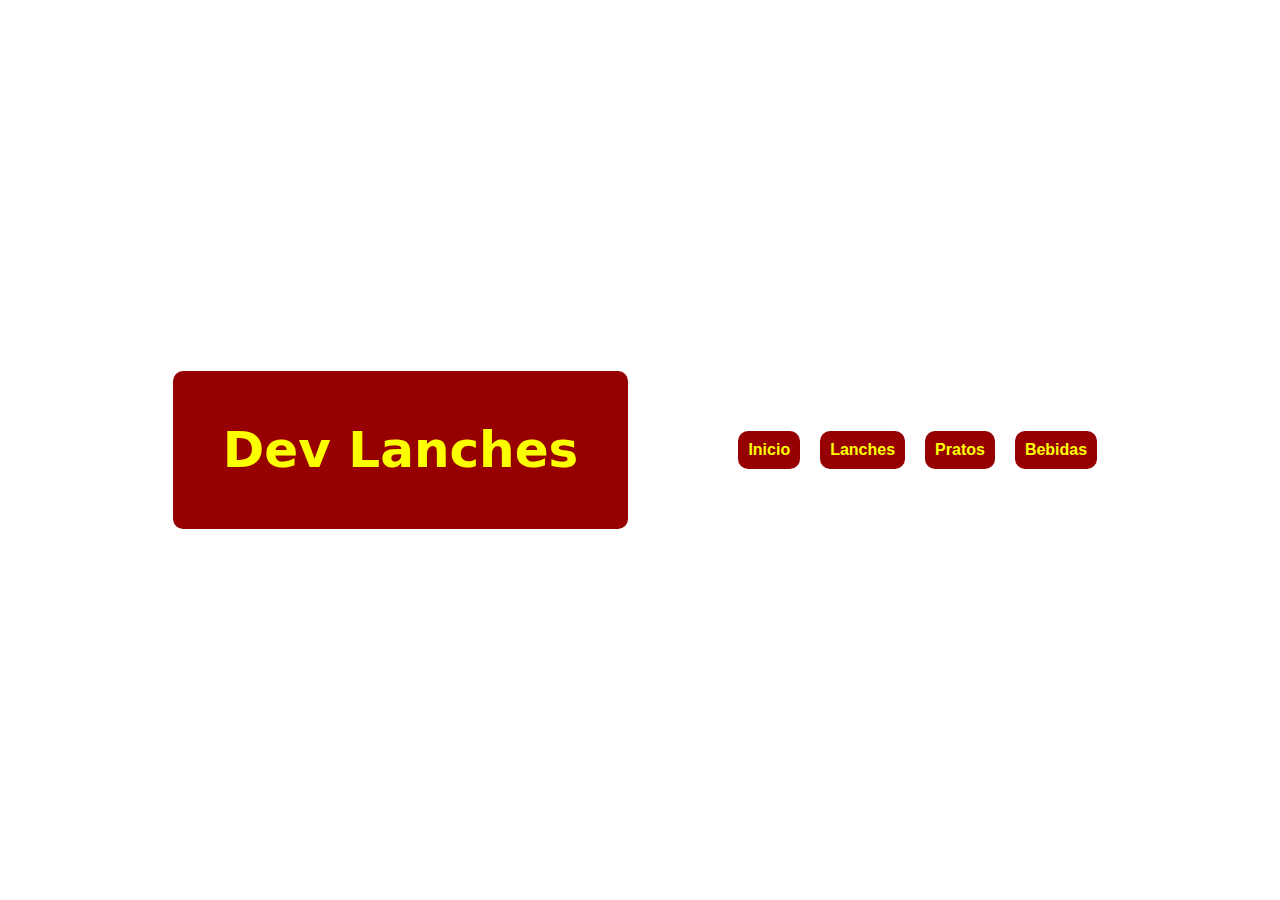
<file: index.html>
<!DOCTYPE html>
<html lang="pt-br">
<head>
    <meta charset="UTF-8">
    <meta name="viewport" content="width=device-width, initial-scale=1.0">
    <link rel="stylesheet" href="style.css">
    <style>

        body{
            display: flex ;
            justify-content: center;
            align-items: center ;
            height: 100vh;
            background-color: rgb(255, 255, 255);
        }

        header{
            font-family: Arial, Helvetica, sans-serif;
            background-color: rgb(150, 0, 0);
        }

        header h1{
            color: rgb(251, 255, 0);

        }

        div{
            align-items: flex-start;
            margin: 50px;    
        }

        div a{
            float: inline-start;
            text-decoration: none;
            padding: 10px;
            margin: 10px;
            border-radius: 10px;
            color: rgb(251, 255, 0);
            background-color:rgb(150, 0, 0) ;
            font-family:Arial, Helvetica, sans-serif
        }

        a:hover{
           background-color: rgb(100, 0, 0);
        }

    </style>
    <title>Dev Lanches</title>
</head>
<body>
    <header>
            <h1> Dev Lanches </h1>  
    </header>

    <div>
       <strong>
           <a href="#">Inicio</a>
           <a href="xis.html">Lanches</a>
           <a href="prato feito/">Pratos</a>
           <a href="bebidas.html">Bebidas</a>
       </strong>
    </div>
</body>
</html>
</file>
<file: style.css>
@charset "UTF-8";

*{
    padding: 0;
    margin: 0;
}

body{
    font-family: Arial, sans-serif;
    background-color: rgba(255, 255, 255, 0.747);
    text-align: center;

}

header{
    margin: 50px;
    border-radius: 10px;
    padding: 50px;
    background-color: rgb(150, 0, 0);
}

header > h1{
    text-align: center;
    color: rgb(251, 255, 0);
    font-size: 50px;
    font-family: system-ui, -apple-system, BlinkMacSystemFont, 'Segoe UI', Roboto, Oxygen, Ubuntu, Cantarell, 'Open Sans', 'Helvetica Neue', sans-serif;
}

button{
    padding: 10px;
    margin: 10px;
    text-decoration: none;
    background-color: rgb(255, 0, 0);
    color: rgb(251, 255, 0);
    border-radius: 5px; 
}

div{
   margin: 10px 50px; 
   display:grid;
  }




  
.texto { 
    max-width: 400px;
    display: flex;
    align-items: center;
}

.texto h2{
    font-size: 15px;
   
}

.texto p{
    font-size: 12px; 

}

.conteiner{
    font-size: 12px;
    display: grid;
    background-color: rgb(199, 199, 199);
    border-radius: 15px;   
}
</file>
